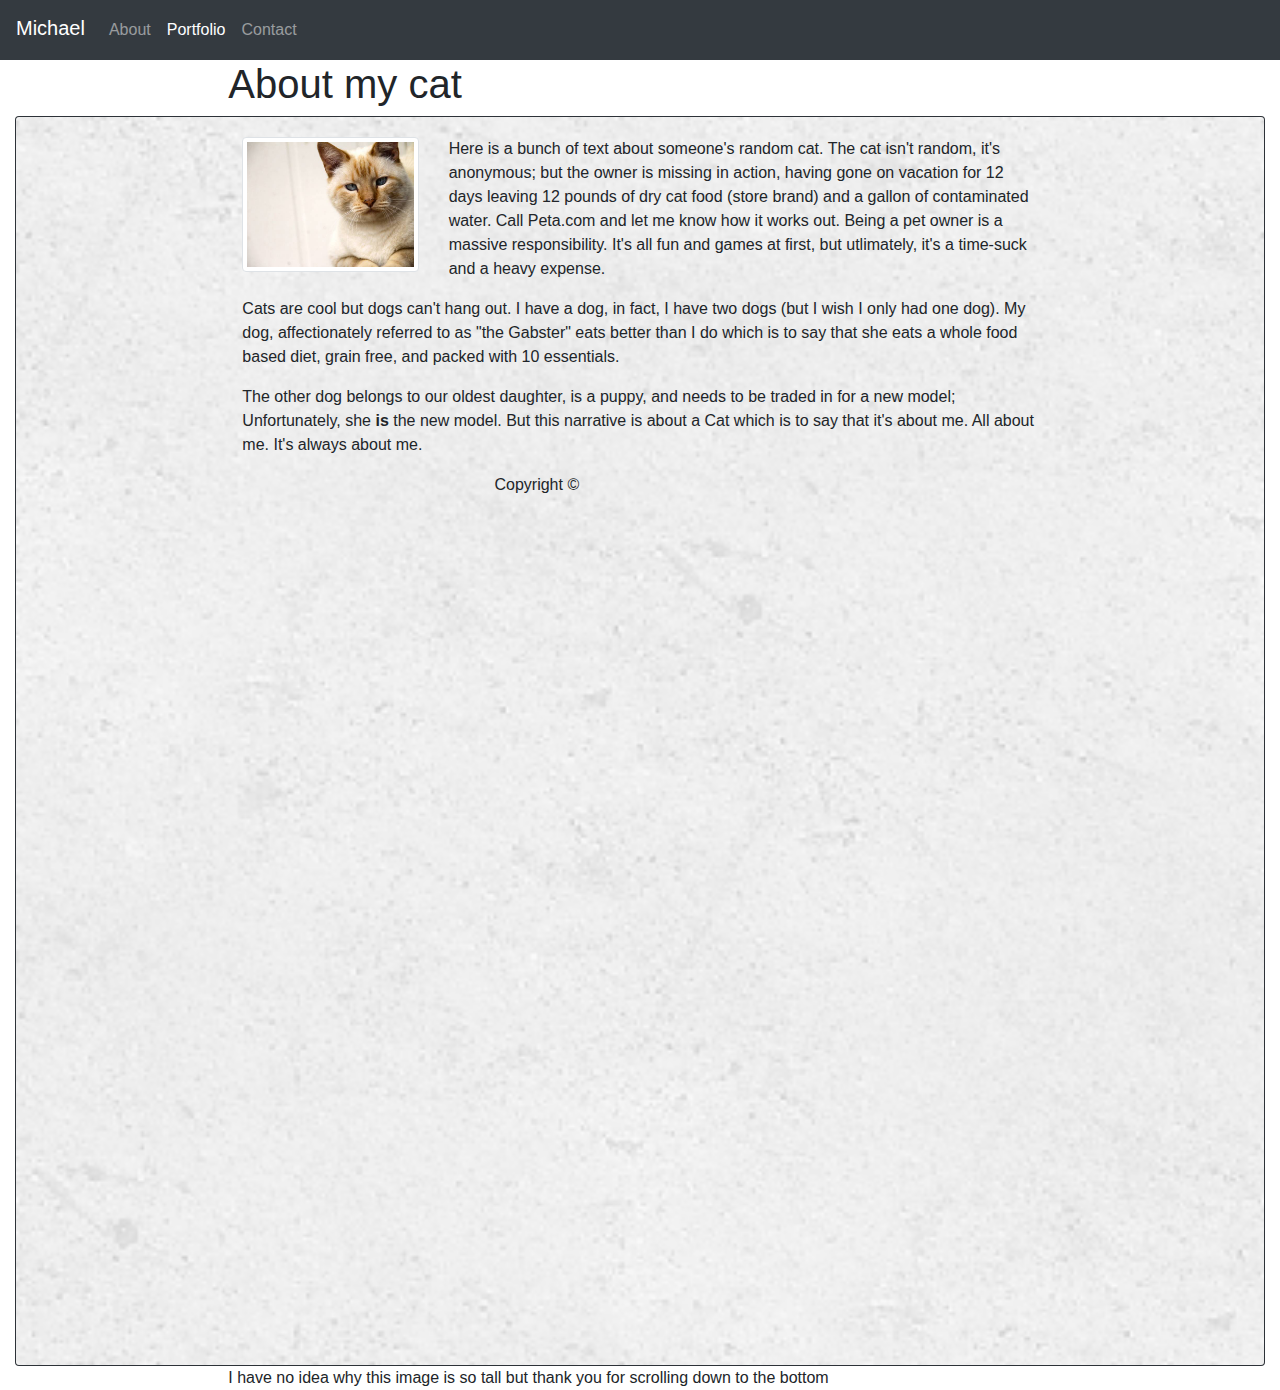
<file: index.html>
<!doctype html>
<html lang="en-us">

<head>
  <meta charset="UTF-8">
  <title>About | Michael's Cat</title>
  <link rel="stylesheet" href="https://maxcdn.bootstrapcdn.com/bootstrap/4.0.0/css/bootstrap.min.css">
  <!---<link rel="stylesheet" href="./assets/css/style.css">-->
</head>

<body>
  
  <!-- Start Nav -->
  <nav class="navbar navbar-expand-md navbar-dark bg-dark">
      <span class="navbar-brand mb-1 h1">Michael</span>
      <button class="navbar-toggler" type="button" data-toggle="collapse" data-target="#navbarSupportedContent"
        aria-controls="navbarSupportedContent" aria-expanded="false" aria-label="Toggle navigation">
      </button>
      <span class="collapse navbar-collapse" id="navbarSupportedContent">
        <ul class="nav navbar-nav navbar-right">
          <li class="nav-item">
            <a class="nav-link" href="./index.html">About</a>
          </li>
          <li class="nav-item">
            <a class="nav-link" href="./portfolio.html"><font color="white">Portfolio</font></a>
          </li>
          <li class="nav-item">
            <a class="nav-link" href="./contact.html">Contact</a>
          </li>
        </ul>
      </span>
    </nav>
    <!-- End Nav -->
    <div class="container-fluid">
      <div class="row">
        <div class="col-md-4 offset-md-2">
            <h1 class="display-5">About my cat</h1>
        </div>
      </div>
    <!----- main section -->
     <div class="card bg-dark text-black">
      <img src="./assets/images/concrete_seamless.png" class="card-img">
        <div class="card-img-overlay">
      <div class="row">
        <div class="col-md-2 offset-md-2">
          <img src="assets/images/cat.jpg" class="img-thumbnail" alt="Random Cat">
        </div>
        <div class="col-md-6">
          <p>
          Here is a bunch of text about someone's random cat.  The cat isn't random, it's anonymous;
          but the owner is missing in action, having gone on vacation for 12 days leaving 12 pounds of
          dry cat food (store brand) and a gallon of contaminated water.  Call Peta.com and let me know
          how it works out.  Being a pet owner is a massive responsibility.  It's all fun and games at
          first, but utlimately, it's a time-suck and a heavy expense.</p>
        </div>
      </div>
      <div class="row">
          <div class="col-md-8 offset-md-2">
              <p>Cats are cool but dogs can't hang out.  I have a dog, in fact, I have two dogs (but
                I wish I only had one dog).  My dog, affectionately referred to as "the Gabster" eats 
                better than I do which is to say that she eats a whole food based diet, grain free,
                and packed with 10 essentials.
              </p>
          </div>
      </div>
      <div class="row">
          <div class="col-md-8 offset-md-2">
              <p>The other dog belongs to our oldest daughter, is a puppy, and needs to be traded in
                for a new model; Unfortunately, she <b>is</b> the new model.  But this narrative is about a Cat
                which is to say that it's about me.  All about me.  It's always about me.
              </p>
          </div>
      </div>
    
      <div class="row">
        <div class="col-md-10 text-center">
          <p>Copyright &copy</p>
        </div>
      </div>
      </div>
      </div>
      </div>
      <div class="container-fluid">
          <div class="row">
            <div class="col-md-8 offset-md-2">
                <h8 class="display-8">I have no idea why this image is so tall but thank you for scrolling down to the bottom</h8>
            </div>
          </div>
          </div>
    </body>
    </html>
</file>
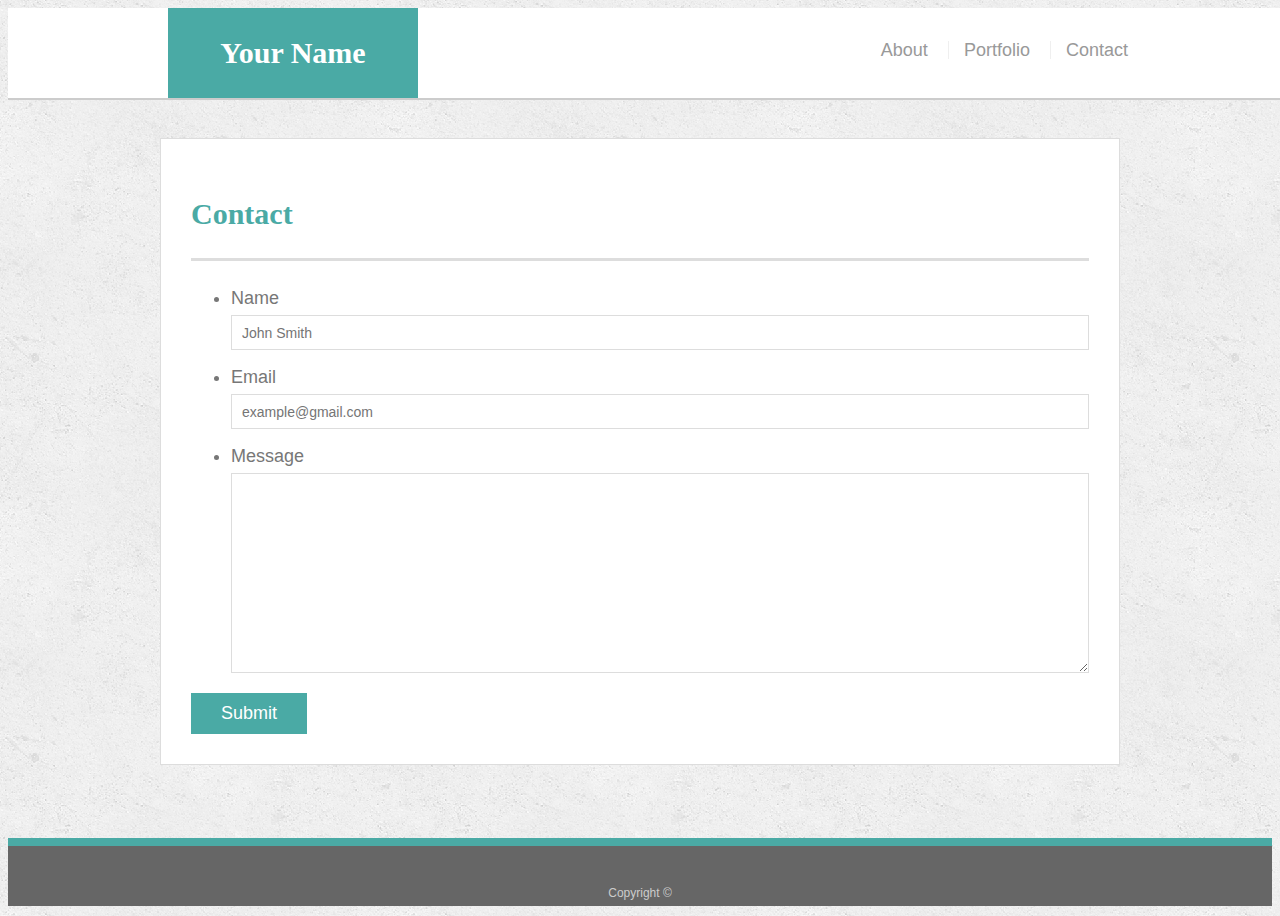
<file: contact.html>
<!doctype html>
<html lang="en-us">

<head>
  <meta charset="UTF-8">
  <title>Contact | Your Name</title>
  <link rel="stylesheet" type="text/css" href="assets/css/style.css">
</head>

<body>

  <header id="masthead">
    <div class="container">
      <a href="index.html" id="logo">Your Name</a>
      <nav>
        <a href="index.html">About</a>
        <a href="portfolio.html">Portfolio</a>
        <a href="contact.html">Contact</a>
      </nav>
    </div>
  </header>

  <div id="main-container" class="container">
    <section class="main-section">
      <h1>Contact</h1>

      <form id="contact-form">
        <ul>
          <li>
            <label for="name">Name</label>
            <input type="text" id="name" name="name" placeholder="John Smith" required="required">
          </li>
          <li>
            <label for="email">Email</label>
            <input type="email" id="email" name="email" placeholder="example@gmail.com" required="required">
          </li>
          <li>
            <label for="message">Message</label>
            <textarea id="message" name="message" required="required"></textarea>
          </li>
        </ul>
        <input type="submit">
      </form>

    </section>

  </div>

  <footer>
    <div class="container">
      Copyright &copy; 
    </div>
  </footer>
</body>

</html>
</file>
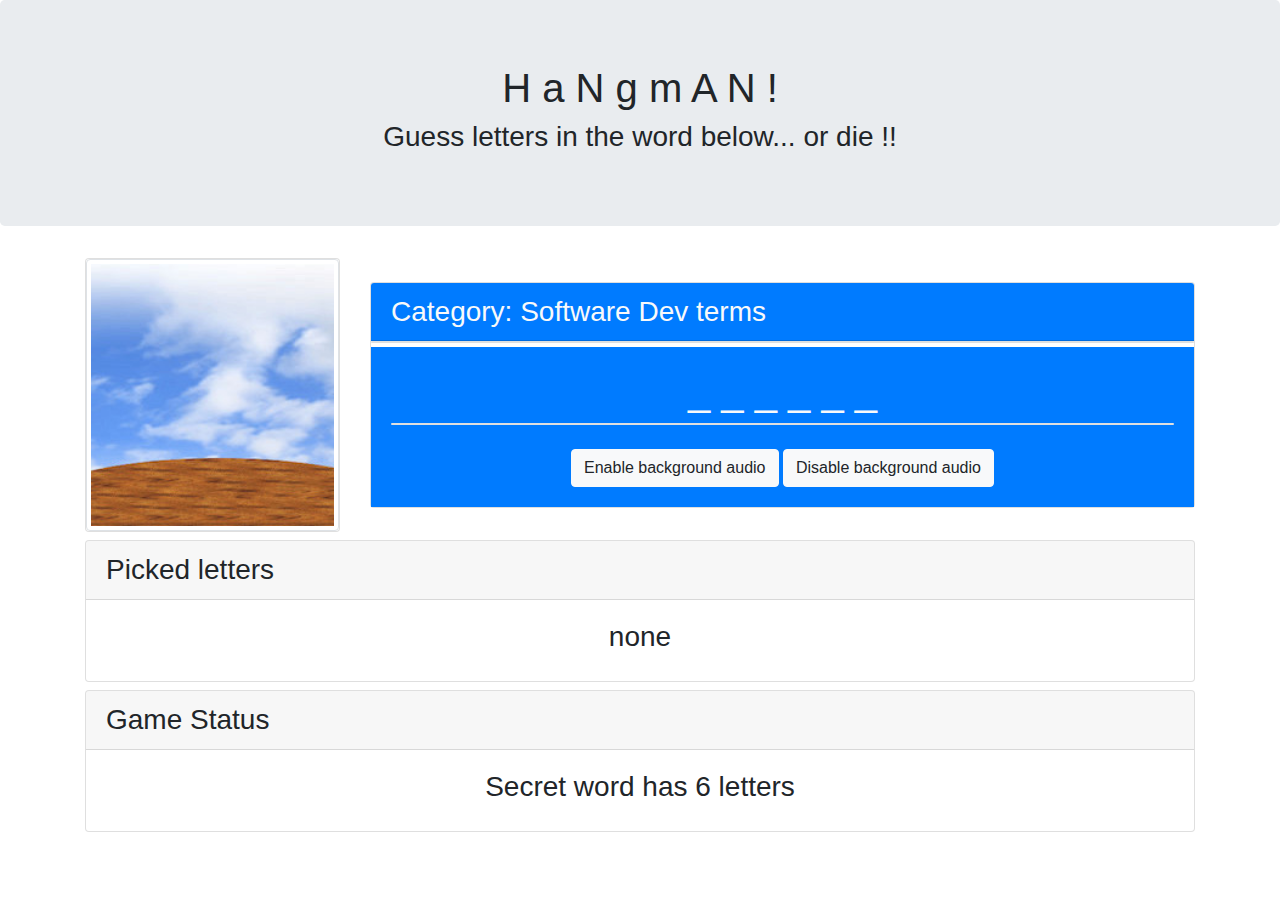
<file: game.html>
<!DOCTYPE html>
<html lang="en">

<head>
  <meta charset="UTF-8">
  <title>Sherrif Mike's Hangman Hangout</title>

  <link rel="stylesheet" href="https://maxcdn.bootstrapcdn.com/bootstrap/4.0.0/css/bootstrap.min.css">
  <script src="https://ajax.googleapis.com/ajax/libs/jquery/1.11.3/jquery.min.js"></script>
</head>

<body>
  <div class="jumbotron">
    <h1 class="text-center">H a N g m A N !</h1>
    <h3 class="text-center">Guess letters in the word below... or die !!</h3>
  </div>

  <div class="container">

    <div class="row">
      <div class="col-md-3">
        <div class="card mb-2">
          <img id="hangDude" class="img-thumbnail" alt="Responsive image">
        </div>
      </div>
      <div class="col-md-9 d-flex align-items-stretch justify-content-center flex-column">
        <div class="card mb-2">
          <h3 class="card-header bg-primary text-light">Category: Software Dev terms</h3>
          <div class="card mb-1"></div>
          <div class="card-body text-center bg-primary text-light">
            <h1 id="hAnswerReveal"></h1>
            <div class="card mb-4"></div>
            <button class="btn btn-light" onclick="playAudio()">Enable background audio</button>
            <button class="btn btn-light" onclick="pauseAudio()">Disable background audio</button>
          </div>
        </div>
      </div>
    </div>

    <div class="row">
      <div class="col-md-12">
        <div class="card mb-2">
          <h3 class="card-header">Picked letters</h3>
          <div class="card-body text-center">
            <h3 id="hPickedLetters"></h3>
            <!--- insert hPickedLettrs txt -->
          </div>
        </div>
      </div>
    </div>

    <div class="row">
      <div class="col-md-12">
        <div class="card mb-2">
          <h3 class="card-header">Game Status</h3>
          <div class="card-body text-center">
            <h3 id="hStatusMsg"></h3>
            <!--- insert hStatusMsg txt -->
          </div>
        </div>
      </div>
    </div>
  </div>

  <audio id="myAudio" src="./assets/audio/Cowboy_Theme-Pavak-1711860633.mp3"></audio>
  
  <script type="text/javascript">

    var letterList = "ABCDEFGHIJKLMNOPQRSTUVWXYZ";

    var wordList = [
      "JENKINS",
      "JULES",
      "CELERY",
      "APPFIT",
      "INTELLIJ",
      "SDLC",
      "PYTHON",
      "JAVASCRIPT",
      "BOOTSTRAP"
    ];

    // dump wordList to the console for debugging purposes
    for (var i = 0; i < wordList.length; i++) {
      console.log(wordList[i]);
    }

    var maxGuesses = 10;
    var answerReveal = "";
    var totalMatches = 0;
    var oldTotalMatches = 0;
    var status = false;
    var guessedLetters = "";
    var secretWord = wordList[Math.floor(Math.random() * wordList.length)];

    var gAnswerReveal = document.getElementById("hAnswerReveal");
    var gPickedLetters = document.getElementById("hPickedLetters");
    var gStatusMsg = document.getElementById("hStatusMsg");
    var gHangDude = document.getElementById("hangDude");
    var backgroundTheme = document.getElementById("myAudio"); 
    document.getElementById("myAudio").loop = true;

    // load answerReveal with the appropriate # of '_' based on length of secretWord
    for (var i = 0; i < secretWord.length; i++) {
      answerReveal = answerReveal + "_ ";
    }

    //test code to display selected word and 'loaded' answerReveal
    logStatus();
    gAnswerReveal.textContent = answerReveal;
    gPickedLetters.textContent = "none";
    gStatusMsg.textContent = "Secret word has " + secretWord.length + " letters";
    gHangDude.src = "./assets/images/0.jpg";
    var guessLeft = maxGuesses;
    var gameRunning = true;

    document.onkeyup = function (event) {

      var userGuess = event.key;
      uGuess = userGuess;
      uGuess = uGuess.toUpperCase();
      if (gameRunning) {
        if (letterList.includes(uGuess) === true) {              // check that user key pressed is in normalized letterList
          if (guessedLetters.includes(uGuess) === false) {       // insure that the user has not guessed the same char twice
            var anyMatched = false;
            guessedLetters = guessedLetters + " " + uGuess;
            oldTotalMatches = totalMatches;                      // builds list of 'used' letters

            for (var n = 0; n < secretWord.length; n++) {        // checker loop; see if guess is in secretWord
              if (uGuess === secretWord[n]) {
                answerReveal = setCharAt(answerReveal, (n * 2), secretWord[n]);  // if so, update answerReveal with char
                anyMatched = true;
                totalMatches++;
              }
            }

            if (anyMatched) {                                            // if at least one occurance
              console.log("Yes '" + uGuess + "' : " + answerReveal);
              gStatusMsg.textContent = "Good guess - there are " + (totalMatches - oldTotalMatches) + " of those !!";
              gAnswerReveal.textContent = answerReveal;
              if (totalMatches === secretWord.length) {                  // if won
                if (guessLeft === maxGuesses) {
                  gStatusMsg.textContent = "You are unstoppable !! (or a cheater) ... Press'\\' to restart";
                  gAnswerReveal.textContent = answerReveal;
                }
                else {
                  gAnswerReveal.textContent = answerReveal;
                  gStatusMsg.textContent = "yOu WoN !! ... Press '\\' to restart";
                }
                gameRunning = false;
              }
            }
            else {
              guessLeft--;
              gHangDude.src = "./assets/images/" + (maxGuesses - guessLeft) + ".jpg";
              gPickedLetters.textContent = guessedLetters;
              console.log("No '" + uGuess + "' : " + guessLeft + " remaining - guessed letters = " + guessedLetters);
              gStatusMsg.textContent = "Nope ... " + guessLeft + " wrong guesses remaining"
              if (guessLeft === 0) {                                  // if lost
                gStatusMsg.textContent = "Hung One ... Secret word was '" + secretWord + "' ... Press '\\' to restart";
                gameRunning = false;
              }
            }
            gPickedLetters.textContent = guessedLetters;
          }
          else
            gStatusMsg.textContent = "You guessed that already";                      // trap duplicative guesses
        }
        else
          gStatusMsg.textContent = "Invalid key, only a..z please";                   // trap invalid keystrokes (num, special symb, etc.)
      }
      else {
        if (uGuess === "\\")
          startNewGame();
      }
    }

    function startNewGame() {
      gameRunning = true;
      guessLeft = maxGuesses;
      gHangDude.src = "./assets/images/" + (maxGuesses - guessLeft) + ".jpg";
      answerReveal = "";
      guessedLetters = "";
      gPickedLetters.textContent = "none";
      totalMatches = 0;
      var oldSecretWord = secretWord;
      do {
        secretWord = wordList[Math.floor(Math.random() * wordList.length)];
      } while (secretWord === oldSecretWord);

      for (var i = 0; i < secretWord.length; i++) {
        answerReveal = answerReveal + "_ ";
      }
      gStatusMsg.textContent = "Secret word has " + secretWord.length + " letters";
      logStatus();
    }

    function logStatus() {
      gAnswerReveal.textContent = answerReveal;
      console.log("-----------------------------");
      console.log("secret word: " + secretWord);
      console.log(secretWord.length + " chars in length");
      console.log(answerReveal);
      console.log("-----------------------------");
    }

    function setCharAt(str, index, chr) {
      if (index > str.length - 1) return str;
      return str.substr(0, index) + chr + str.substr(index + 1);
    }

    function playAudio() {
      backgroundTheme.play();
    }

    function pauseAudio() {
      backgroundTheme.pause();
    }

  </script>
</body>

</html>
</file>
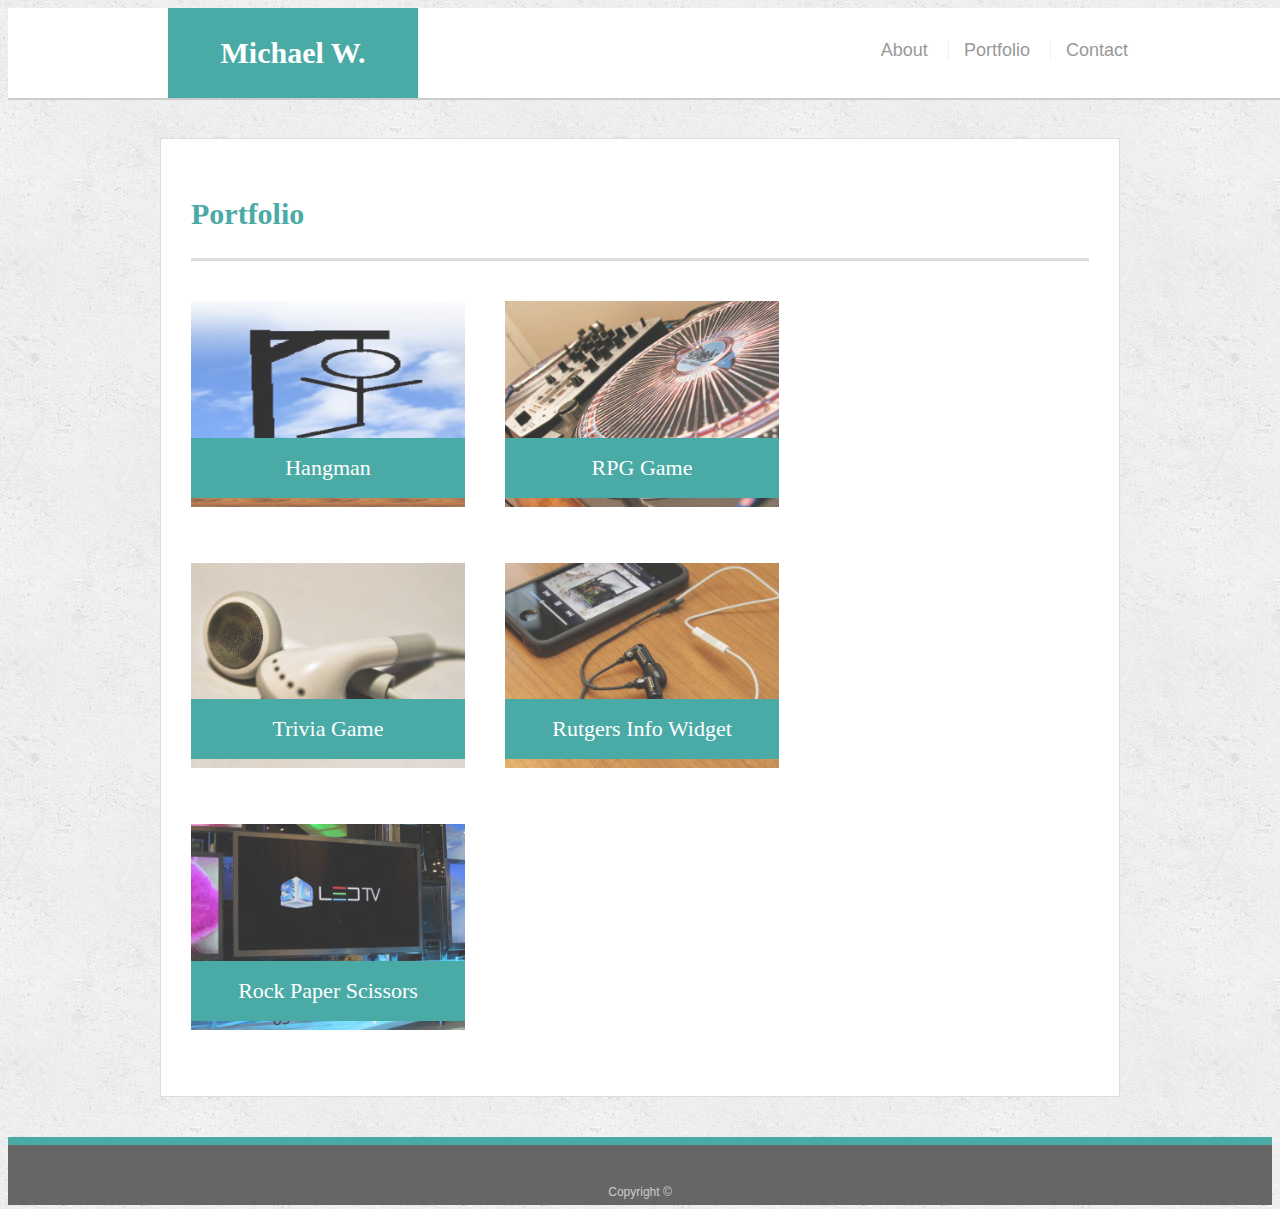
<file: portfolio.html>
<!doctype html>
<html lang="en-us">

<head>
  <meta charset="UTF-8">
  <title>Portfolio | Michael W.</title>
  <link rel="stylesheet" type="text/css" href="assets/css/style.css">
</head>

<body>

  <header id="masthead">
    <div class="container">
      <a href="index.html" id="logo">Michael W.</a>
      <nav>
        <a href="index.html">About</a>
        <a href="portfolio.html">Portfolio</a>
        <a href="contact.html">Contact</a>
      </nav>
    </div>
  </header>

  <div id="main-container" class="container">
    <section class="main-section">
      <h1>Portfolio</h1>

      <div class="work">
        <a href="game.html"><img src="assets/images/hangman_tile.jpg" alt="Hangman"></a>
        <h3>Hangman</h3>
      </div>
      <div class="work">
        <img src="assets/images/technics-q-c-640-480-2.jpg" alt="RPG Game">

        <h3>RPG Game</h3>
      </div>
      <div class="work">
        <img src="assets/images/technics-q-c-640-480-5.jpg" alt="Trivia Game">

        <h3>Trivia Game</h3>
      </div>
      <div class="work">
        <img src="assets/images/technics-q-c-640-480-7.jpg" alt="Rutgers Info Widget">

        <h3>Rutgers Info Widget</h3>
      </div>
      <div class="work">
        <img src="assets/images/technics-q-c-640-480-9.jpg" alt="Rock Paper Scissors">

        <h3>Rock Paper Scissors</h3>
      </div>

    </section>

  </div>

  <footer>
    <div class="container">
      Copyright &copy;
    </div>
  </footer>
</body>

</html>
</file>
<file: assets/css/style.css>
body {
  font-family: Arial, "Helvetica Neue", Helvetica, sans-serif;
  font-size: 18px;
  line-height: 34px;
  color: #777777;
  background-image: url("../images/concrete_seamless.png");
  height: 100vh;
}

* {
  box-sizing: border-box;
}

/* general */

.container {
  width: 100%;
  max-width: 960px;
  margin: 0 auto;
  clear: both;
}

h1,
h2,
h3,
p {
  margin-bottom: 20px;
}

p:last-child {
  margin-bottom: 0;
}

h1,
h2,
h3 {
  font-family: Georgia, Times, "Times New Roman", serif;
  font-weight: 700;
  color: #4aaaa5;
}

h1 {
  padding-bottom: 20px;
  font-size: 30px;
  line-height: 49px;
  border-bottom: 3px solid #dddddd;
}

h2,
h3 {
  font-size: 22px;
}

/* header */

#masthead {
  position: fixed;
  z-index: 99;
  width: 100%;
  margin: 0 0 30px;
  overflow: auto;
  color: #ffffff;
  background: #ffffff;
  border-bottom: 2px solid #cccccc;
}

#logo {
  float: left;
  width: 250px;
  height: 90px;
  font-family: Georgia, Times, "Times New Roman", serif;
  font-size: 30px;
  font-weight: 700;
  line-height: 90px;
  color: #ffffff;
  text-align: center;
  text-decoration: none;
  background: #4aaaa5;
}

nav {
  float: right;
  margin-top: 25px;
}

nav a {
  display: inline-block;
  padding-left: 15px;
  margin-left: 15px;
  line-height: 18px;
  color: #999;
  text-decoration: none;
  border-left: 1px solid #efefef;
}

nav a:first-child {
  border-left: 0 none;
}

/* footer */

footer {
  padding: 30px 0;
  clear: both;
  font-size: 12px;
  color: #ffffff;
  color: #cccccc;
  text-align: center;
  background: #666666;
  border-top: 8px solid #4aaaa5;
  height: 50px;
}

h3, h2 {
  padding-bottom: 20px;
  margin-bottom: 15px;
  line-height: 22px;
  border-bottom: 2px solid #eeeeee;
}

/* main */

#main-container {
  padding-top: 130px;
  min-height: calc(100vh - 70px);
}

.main-section {
  float: left;
  width: 100%;
  max-width: 960px;
  padding: 30px;
  margin: 0 0 40px;
  background: #ffffff;
  border: 1px solid #dddddd;
}

/* portfolio page */

.work {
  position: relative;
  float: left;
  width: 274px;
  margin: 20px 0 25px;
  overflow: auto;
}

.work:nth-child(even) {
  margin-right: 40px;
}

.work img {
  width: 100%;
  border: 0 none;
  opacity: 0.8;
}

.work h3 {
  position: absolute;
  bottom: 20px;
  width: 100%;
  padding: 15px;
  margin-bottom: 0;
  font-weight: 300;
  line-height: 30px;
  color: #ffffff;
  text-align: center;
  background: #4aaaa5;
  border-bottom: 0;
}

.auth-image {
  float: left;
  width: 200px;
  height: auto;
  margin-top: 10px;
  margin-right: 25px;
}

/* contact page */

#contact-form ul {
  margin-bottom: 20px;
}

#contact-form li {
  margin-bottom: 10px;
}

label,
input[type=text],
input[type=email],
textarea {
  display: block;
  width: 100%;
}

input[type=text],
input[type=email],
textarea {
  height: 35px;
  padding: 0 10px;
  font-size: 14px;
  border: 1px solid #dddddd;
}

textarea {
  height: 200px;
}

input[type=submit] {
  padding: 10px 30px;
  font-size: 18px;
  color: #ffffff;
  cursor: pointer;
  background: #4aaaa5;
  border: 0 none;
}
</file>
